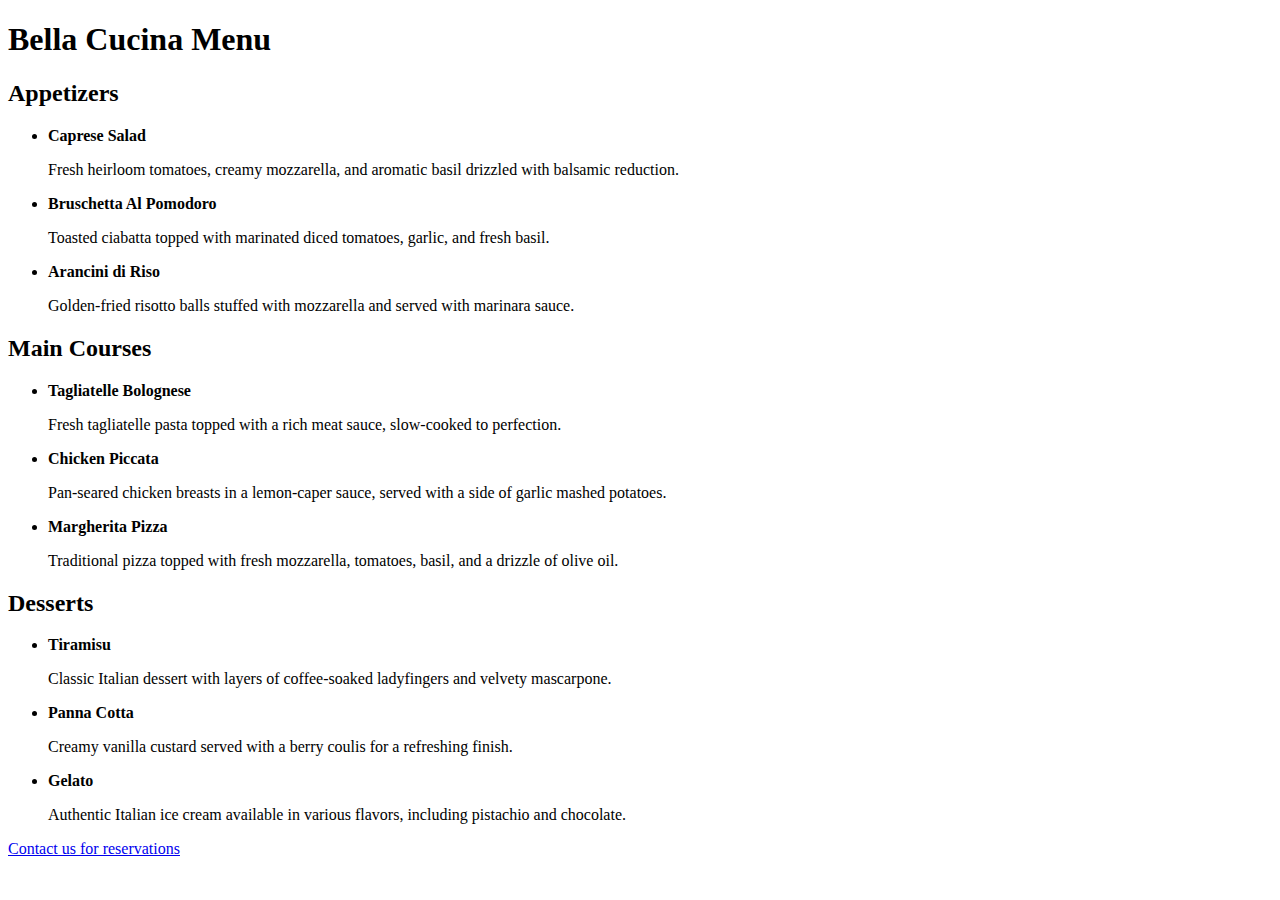
<file: index.html>
<!DOCTYPE html>
<html lang="en">

<head>
    <meta charset="UTF-8">
    <meta name="viewport" content="width=device-width, initial-scale=1.0">
    <title>Bella Cucina Menu</title>
</head>

<body>
    <h1>Bella Cucina Menu</h1>

    <h2>Appetizers</h2>
    <ul>
        <li>
            <strong>Caprese Salad</strong>
            <p>Fresh heirloom tomatoes, creamy mozzarella, and aromatic basil drizzled with balsamic reduction.</p>
        </li>
        <li>
            <strong>Bruschetta Al Pomodoro</strong>
            <p>Toasted ciabatta topped with marinated diced tomatoes, garlic, and fresh basil.</p>
        </li>
        <li>
            <strong>Arancini di Riso</strong>
            <p>Golden-fried risotto balls stuffed with mozzarella and served with marinara sauce.</p>
        </li>
    </ul>

    <h2>Main Courses</h2>
    <ul>
        <li>
            <strong>Tagliatelle Bolognese</strong>
            <p>Fresh tagliatelle pasta topped with a rich meat sauce, slow-cooked to perfection.</p>
        </li>
        <li>
            <strong>Chicken Piccata</strong>
            <p>Pan-seared chicken breasts in a lemon-caper sauce, served with a side of garlic mashed potatoes.</p>
        </li>
        <li>
            <strong>Margherita Pizza</strong>
            <p>Traditional pizza topped with fresh mozzarella, tomatoes, basil, and a drizzle of olive oil.</p>
        </li>
    </ul>

    <h2>Desserts</h2>
    <ul>
        <li>
            <strong>Tiramisu</strong>
            <p>Classic Italian dessert with layers of coffee-soaked ladyfingers and velvety mascarpone.</p>
        </li>
        <li>
            <strong>Panna Cotta</strong>
            <p>Creamy vanilla custard served with a berry coulis for a refreshing finish.</p>
        </li>
        <li>
            <strong>Gelato</strong>
            <p>Authentic Italian ice cream available in various flavors, including pistachio and chocolate.</p>
        </li>
    </ul>

    <p><a href="contact.html">Contact us for reservations</a></p>
</body>

</html>
</file>
